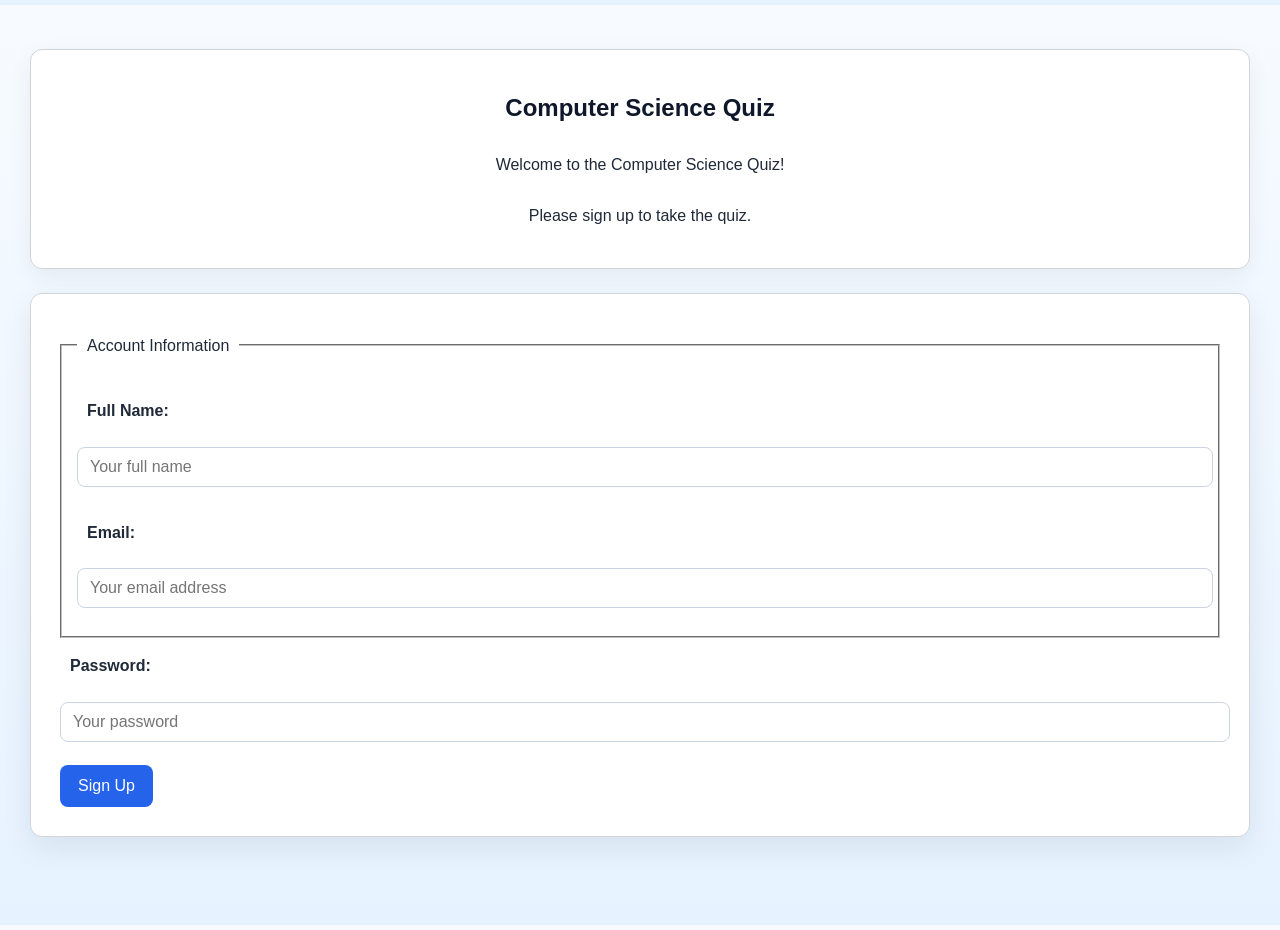
<file: index.html>
<!DOCTYPE html>
<html lang="en">
<head>
    <meta charset="UTF-8">
    <meta name="viewport" content="width=device-width, initial-scale=1.0">
    <title>Sign Up</title>
    <link rel="stylesheet" href="styles.css">
</head>
<body>
    <section class="intro">
        <h1>Computer Science Quiz</h1>
        <p>Welcome to the Computer Science Quiz!</p>
        <p>Please sign up to take the quiz.</p>
    </section>
    <form action="signUp.php" method="post">
        <fieldset>
            <legend>Account Information</legend>
            <label for="name">Full Name:</label>
            <input type="text" name="name" id="name" placeholder="Your full name"><br>
            <label for="email">Email:</label>
            <input type="email" name="email" id="email" placeholder="Your email address"><br>
        </fieldset>
        <label for="password">Password:</label>
        <input type="password" name="password" id="password" placeholder="Your password"><br>
        <input type="submit" value="Sign Up">
    </form>
</body>
</html>
</file>
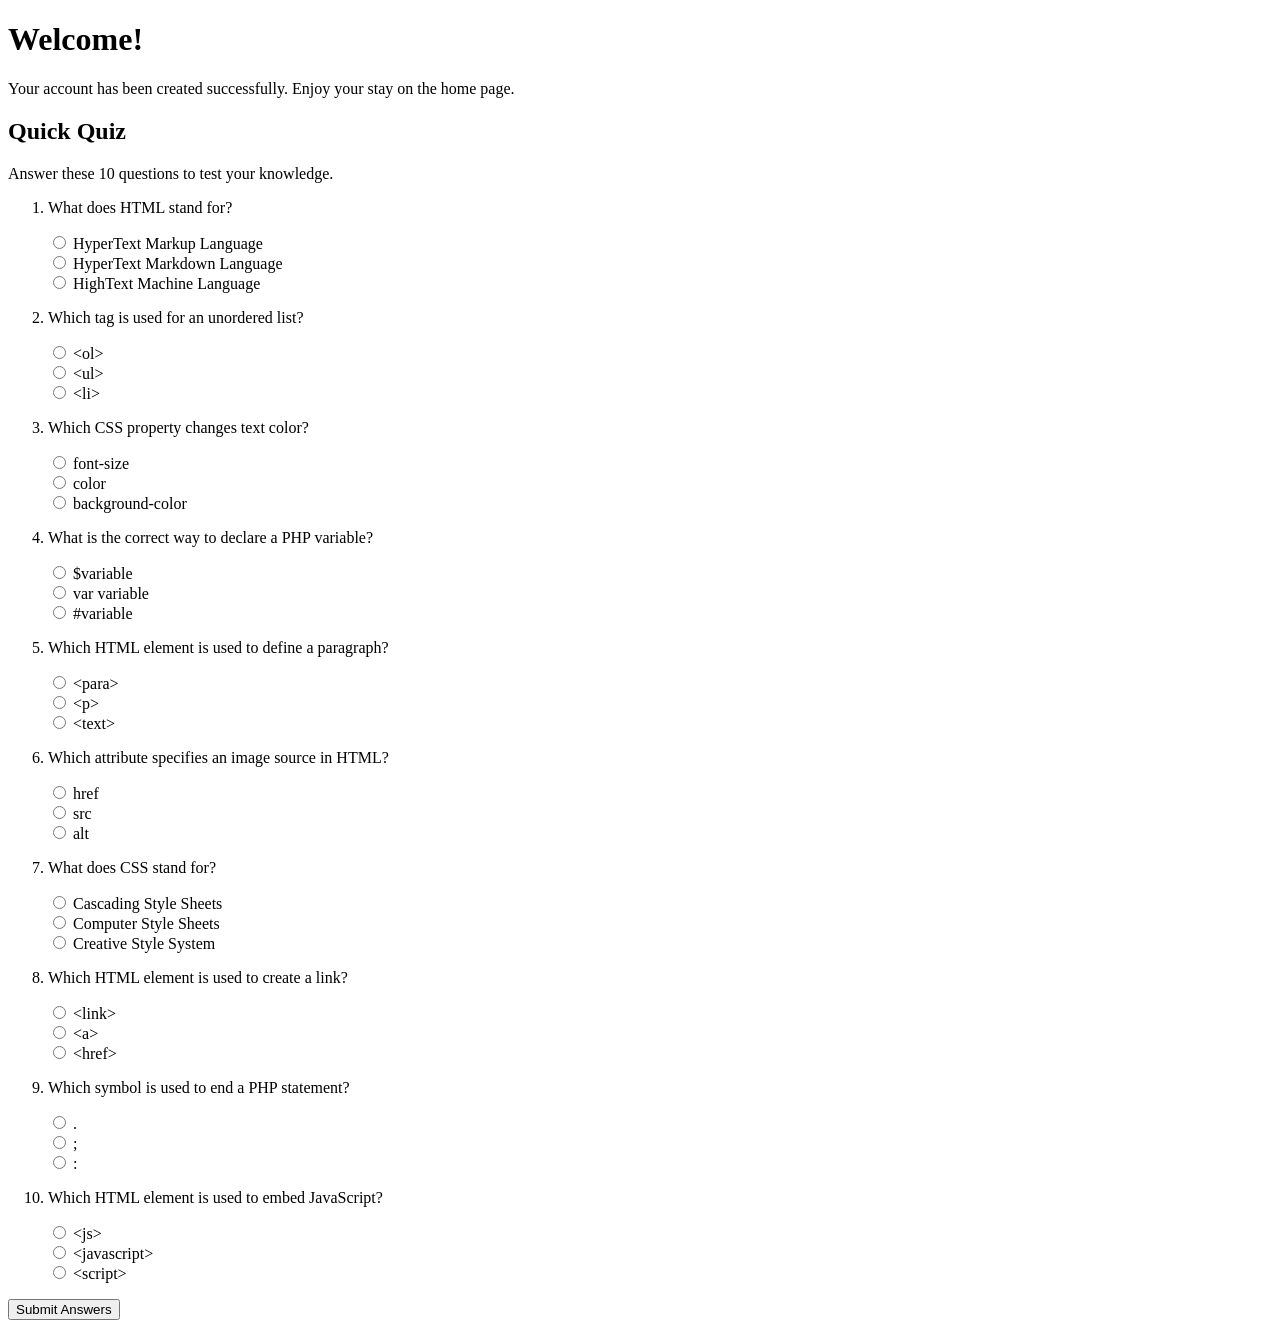
<file: home.html>
<!DOCTYPE html>
<html lang="en">
<head>
    <meta charset="UTF-8">
    <meta name="viewport" content="width=device-width, initial-scale=1.0">
    <title>Home</title>
</head>
<body>
    <h1>Welcome<?php echo isset($_GET['name']) ? ' ' . htmlspecialchars($_GET['name']) : ''; ?>!</h1>
    <p>Your account has been created successfully. Enjoy your stay on the home page.</p>

    <section>
        <h2>Quick Quiz</h2>
        <p>Answer these 10 questions to test your knowledge.</p>
        <form>
            <ol>
                <li>
                    <p>What does HTML stand for?</p>
                    <label><input type="radio" name="q1" value="a"> HyperText Markup Language</label><br>
                    <label><input type="radio" name="q1" value="b"> HyperText Markdown Language</label><br>
                    <label><input type="radio" name="q1" value="c"> HighText Machine Language</label>
                </li>
                <li>
                    <p>Which tag is used for an unordered list?</p>
                    <label><input type="radio" name="q2" value="a"> &lt;ol&gt;</label><br>
                    <label><input type="radio" name="q2" value="b"> &lt;ul&gt;</label><br>
                    <label><input type="radio" name="q2" value="c"> &lt;li&gt;</label>
                </li>
                <li>
                    <p>Which CSS property changes text color?</p>
                    <label><input type="radio" name="q3" value="a"> font-size</label><br>
                    <label><input type="radio" name="q3" value="b"> color</label><br>
                    <label><input type="radio" name="q3" value="c"> background-color</label>
                </li>
                <li>
                    <p>What is the correct way to declare a PHP variable?</p>
                    <label><input type="radio" name="q4" value="a"> $variable</label><br>
                    <label><input type="radio" name="q4" value="b"> var variable</label><br>
                    <label><input type="radio" name="q4" value="c"> #variable</label>
                </li>
                <li>
                    <p>Which HTML element is used to define a paragraph?</p>
                    <label><input type="radio" name="q5" value="a"> &lt;para&gt;</label><br>
                    <label><input type="radio" name="q5" value="b"> &lt;p&gt;</label><br>
                    <label><input type="radio" name="q5" value="c"> &lt;text&gt;</label>
                </li>
                <li>
                    <p>Which attribute specifies an image source in HTML?</p>
                    <label><input type="radio" name="q6" value="a"> href</label><br>
                    <label><input type="radio" name="q6" value="b"> src</label><br>
                    <label><input type="radio" name="q6" value="c"> alt</label>
                </li>
                <li>
                    <p>What does CSS stand for?</p>
                    <label><input type="radio" name="q7" value="a"> Cascading Style Sheets</label><br>
                    <label><input type="radio" name="q7" value="b"> Computer Style Sheets</label><br>
                    <label><input type="radio" name="q7" value="c"> Creative Style System</label>
                </li>
                <li>
                    <p>Which HTML element is used to create a link?</p>
                    <label><input type="radio" name="q8" value="a"> &lt;link&gt;</label><br>
                    <label><input type="radio" name="q8" value="b"> &lt;a&gt;</label><br>
                    <label><input type="radio" name="q8" value="c"> &lt;href&gt;</label>
                </li>
                <li>
                    <p>Which symbol is used to end a PHP statement?</p>
                    <label><input type="radio" name="q9" value="a"> .</label><br>
                    <label><input type="radio" name="q9" value="b"> ;</label><br>
                    <label><input type="radio" name="q9" value="c"> :</label>
                </li>
                <li>
                    <p>Which HTML element is used to embed JavaScript?</p>
                    <label><input type="radio" name="q10" value="a"> &lt;js&gt;</label><br>
                    <label><input type="radio" name="q10" value="b"> &lt;javascript&gt;</label><br>
                    <label><input type="radio" name="q10" value="c"> &lt;script&gt;</label>
                </li>
            </ol>
            <button type="submit">Submit Answers</button>
        </form>
    </section>
</body>
</html>
</file>
<file: styles.css>
* {
    box-sizing: border-box;
    padding: 10px;
    margin: 5px;
}

body {
    margin: 0;
    font-family: Arial, sans-serif;
    background: linear-gradient(180deg, #f7fbff 0%, #e6f2ff 100%);
    color: #1f2937;
    line-height: 1.6;
}

.intro{
    text-align: center;
    margin-bottom: 24px;
}
main, body {
    min-height: 100vh;
}

.container {
    max-width: 960px;
    margin: 0 auto;
    padding: 24px;
}

h1, h2 {
    color: #0f172a;
}

form {
    background: #ffffff;
    border: 1px solid #d1d5db;
    border-radius: 12px;
    padding: 24px;
    box-shadow: 0 10px 30px rgba(15, 23, 42, 0.08);
}

label {
    display: block;
    margin-bottom: 8px;
    font-weight: 600;
}

input[type="text"],
input[type="email"],
input[type="password"] {
    width: 100%;
    padding: 10px 12px;
    margin-bottom: 18px;
    border: 1px solid #cbd5e1;
    border-radius: 8px;
    font-size: 1rem;
}

input[type="submit"],
button {
    background: #2563eb;
    color: #ffffff;
    border: none;
    border-radius: 8px;
    padding: 12px 18px;
    font-size: 1rem;
    cursor: pointer;
}

input[type="submit"]:hover,
button:hover {
    background: #1d4ed8;
}

section {
    background: #ffffff;
    border: 1px solid #d1d5db;
    border-radius: 12px;
    padding: 24px;
    margin-top: 24px;
    box-shadow: 0 8px 24px rgba(15, 23, 42, 0.06);
}

ol {
    padding-left: 1.2em;
}

li {
    margin-bottom: 22px;
}

li p {
    margin: 0 0 8px;
    font-weight: 600;
}

label input[type="radio"] {
    margin-right: 10px;
}

footer {
    margin-top: 32px;
    text-align: center;
    color: #475569;
}
</file>
